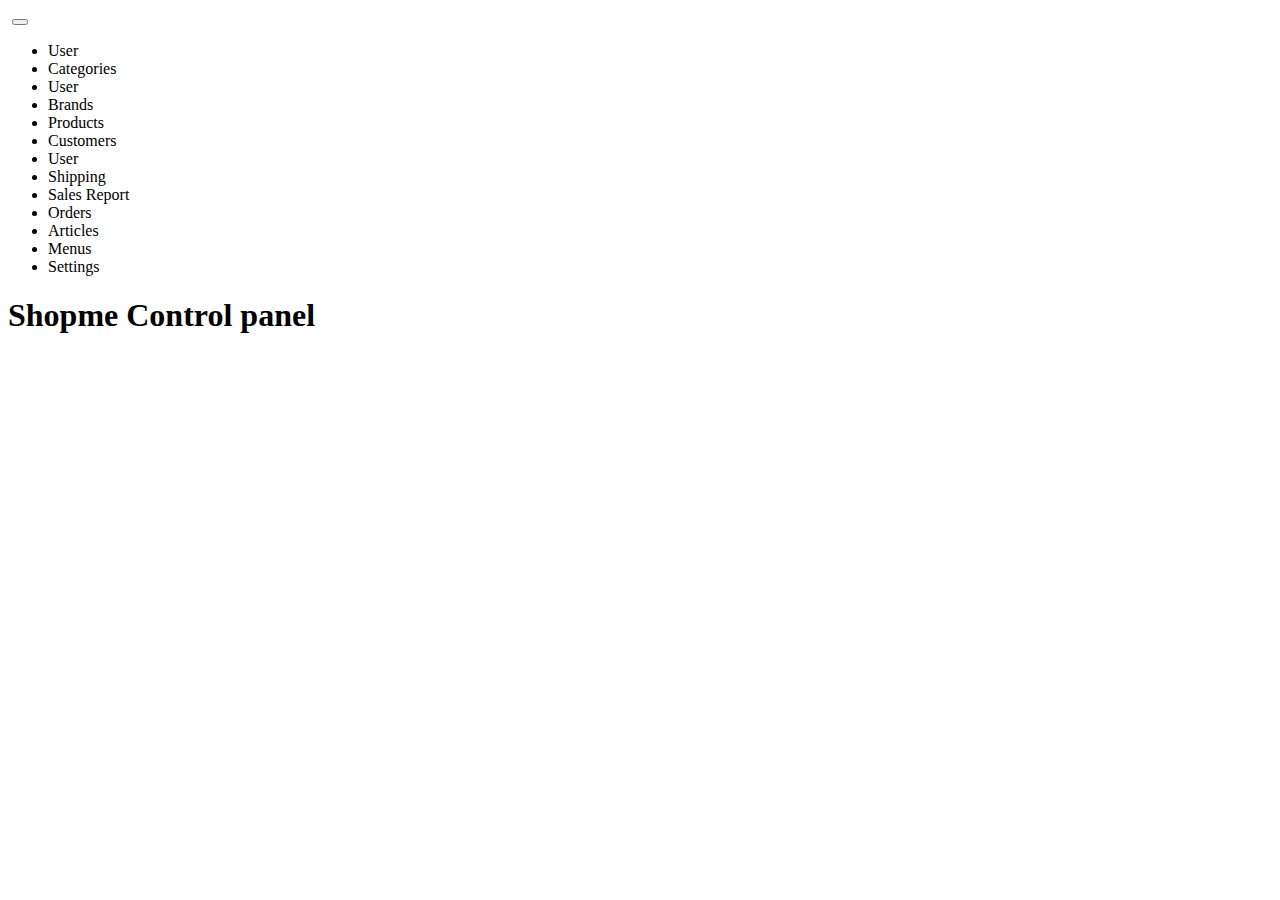
<file: shopmeWebParent/shopmeBackEnd/src/main/resources/templates/index.html>
<!DOCTYPE html>
<html xmlns:th="http://www.thymeleaf.org">
<head>
    <meta http-equiv="Content-Type" content="text/html; charset=UTF-8">
    <meta   name="viewport" content="width=device-width; initial-scale=1.0, minimum-scale=1.0">
    <title>Home - Shopme Admin</title>

    <link rel="stylesheet" type="text/css" th:href="@{/webjars/bootstrap/css/bootstrap.min.css}">
    <script type="text/javascript " th:src="@{/webjars/jquery/jquery.min.js}"></script>
    <script type="text/javascript " th:src="@{/webjars/bootstrap/js/bootstrap.min.js}"></script>

</head>
<body>
    <div class="container-fluid">
        <div>
            <nav class="navbar navbar-expand-lg bg-dark navbar-dark">
                <a class="navbar-brand" th:href="@{/}">
                        <img th:src="@{/images/images.png}">
                </a>
                <button class="navbar-toggler" type="button" data-toggle="collapse" data-target="#topnavbar">
                    <span
                        class="navbar-toggler-icon"></span>
                </button>
                <div class="collapse navbar-collapse" id="topnavbar">
                    <ul class="navbar-nav">
                        <li class="nav-item">
                            <a class="nav-link" th:href="@{/users}">User</a>
                        </li>
                        <li class="nav-item">
                            <a class="nav-link" th:href="@{/categories}">Categories</a>
                        </li>
                        <li class="nav-item"> 
                            <a class="nav-link" th:href="@{/users}">User</a>
                        </li>
                        <li class="nav-item">
                            <a class="nav-link" th:href="@{/brands}">Brands</a>
                        </li>
                        <li class="nav-item">
                            <a class="nav-link" th:href="@{/products}">Products</a>
                        </li>
                        <li class="nav-item">
                            <a class="nav-link" th:href="@{/customers}">Customers</a>
                        </li>
                        <li class="nav-item">
                            <a class="nav-link" th:href="@{/users}">User</a>
                        </li>
                        <li class="nav-item">
                            <a class="nav-link" th:href="@{/shipping}">Shipping</a>
                        </li>
                        <li class="nav-item">
                            <a class="nav-link" th:href="@{/report}">Sales Report</a>
                        </li>
                        <li class="nav-item">
                            <a class="nav-link" th:href="@{/orders}">Orders</a>
                        </li>
                        <li class="nav-item">
                            <a class="nav-link" th:href="@{/articles}">Articles</a>
                        </li>
                        <li class="nav-item">
                            <a class="nav-link" th:href="@{/menus}">Menus</a>
                        </li>
                        <li class="nav-item">
                            <a class="nav-link" th:href="@{/settings}">Settings</a>
                        </li>
                    </ul>

                </div>

            </nav>
        </div>

        <div>
            <h1>Shopme Control panel</h1>
        </div>

        <div>
            <p></p>
        </div>

    </div>
</body>
</html>
</file>
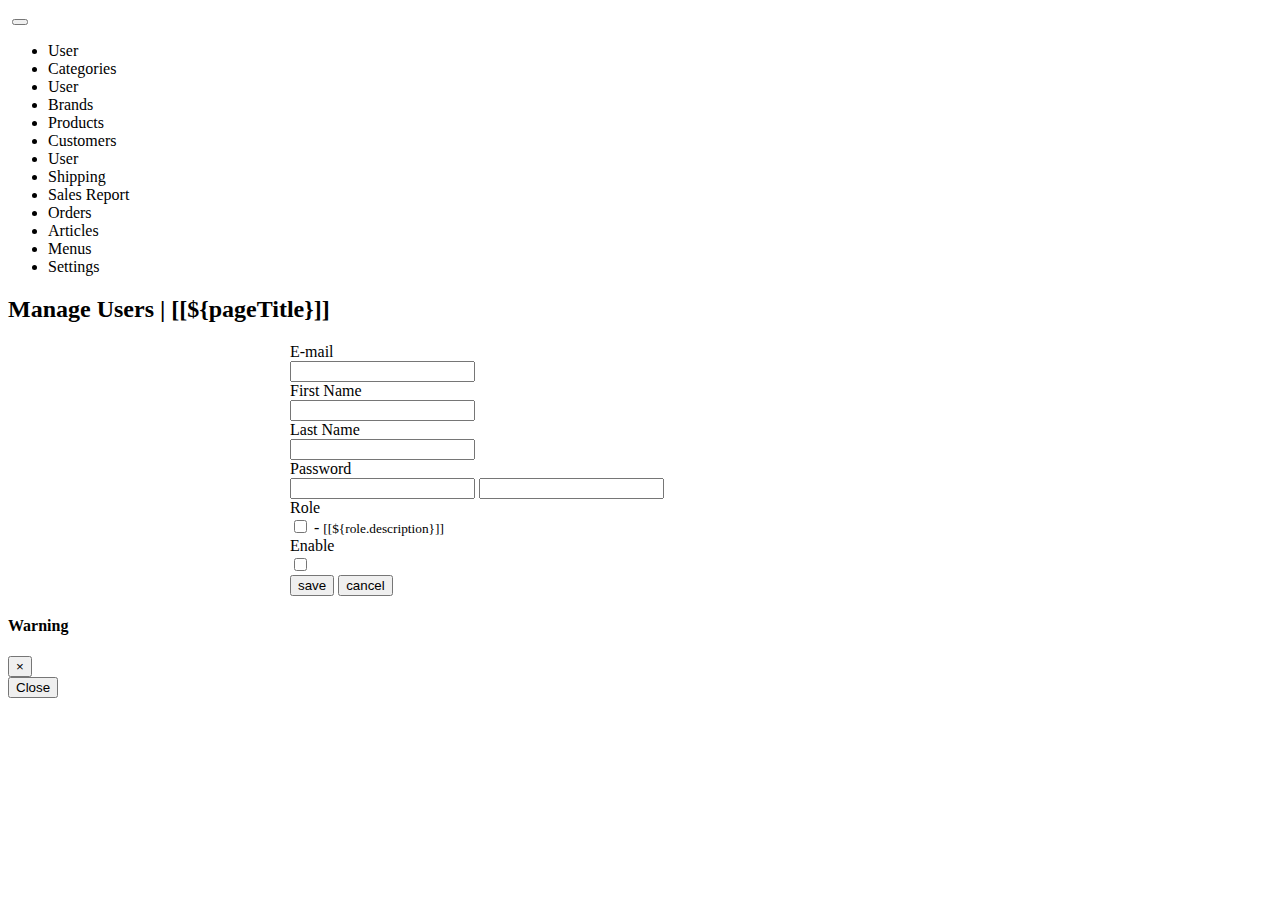
<file: shopmeWebParent/shopmeBackEnd/src/main/resources/templates/user_form.html>
<!DOCTYPE html>
<html xmlns:th="http://www.thymeleaf.org">
<head>
    <meta http-equiv="Content-Type" content="text/html; charset=UTF-8">
    <meta   name="viewport" content="width=device-width; initial-scale=1.0, minimum-scale=1.0">
    <title>[[${pageTitle}]]</title>

    <link rel="stylesheet" type="text/css" th:href="@{/webjars/bootstrap/css/bootstrap.min.css}">
    <script type="text/javascript " th:src="@{/webjars/jquery/jquery.min.js}"></script>
    <script type="text/javascript " th:src="@{/webjars/bootstrap/js/bootstrap.min.js}"></script>

</head>
<body>
    <div class="container-fluid">
        <div>
            <nav class="navbar navbar-expand-lg bg-dark navbar-dark">
                <a class="navbar-brand" th:href="@{/}">
                        <img th:src="@{/images/images.png}">
                </a>
                <button class="navbar-toggler" type="button" data-toggle="collapse" data-target="#topnavbar">
                    <span
                        class="navbar-toggler-icon"></span>
                </button>
                <div class="collapse navbar-collapse" id="topnavbar">
                    <ul class="navbar-nav">
                        <li class="nav-item">
                            <a class="nav-link" th:href="@{/users}">User</a>
                        </li>
                        <li class="nav-item">
                            <a class="nav-link" th:href="@{/categories}">Categories</a>
                        </li>
                        <li class="nav-item">
                            <a class="nav-link" th:href="@{/users}">User</a>
                        </li>
                        <li class="nav-item">
                            <a class="nav-link" th:href="@{/brands}">Brands</a>
                        </li>
                        <li class="nav-item">
                            <a class="nav-link" th:href="@{/products}">Products</a>
                        </li>
                        <li class="nav-item">
                            <a class="nav-link" th:href="@{/customers}">Customers</a>
                        </li>
                        <li class="nav-item">
                            <a class="nav-link" th:href="@{/users}">User</a>
                        </li>
                        <li class="nav-item">
                            <a class="nav-link" th:href="@{/shipping}">Shipping</a>
                        </li>
                        <li class="nav-item">
                            <a class="nav-link" th:href="@{/report}">Sales Report</a>
                        </li>
                        <li class="nav-item">
                            <a class="nav-link" th:href="@{/orders}">Orders</a>
                        </li>
                        <li class="nav-item">
                            <a class="nav-link" th:href="@{/articles}">Articles</a>
                        </li>
                        <li class="nav-item">
                            <a class="nav-link" th:href="@{/menus}">Menus</a>
                        </li>
                        <li class="nav-item">
                            <a class="nav-link" th:href="@{/settings}">Settings</a>
                        </li>
                    </ul>

                </div>

            </nav>
        </div>

        <div>
            <h2>Manage Users | [[${pageTitle}]]</h2>

        </div>
        <form th:action="@{/users/save}" method="post" style="max-width: 700px; margin: 0 auto"
            th:object="${user}" onsubmit="return checkEmailUnique(this);">
            <input type="hidden" th:field="*{id}">
            <div class="border border-secondary rounded p-3">
                <div class="form-group row">
                    <label  class="col-sm-4 col-form-label"> E-mail</label>
                    <div class="col-sm-8">
                        <input type="email" class="form-control" th:field="*{email}" required minlength="8">
                    </div>
                </div>

                <div class="form-group row">
                    <label  class="col-sm-4 col-form-label"> First Name</label>
                    <div class="col-sm-8">
                        <input type="text" class="form-control" th:field="*{firstName}" required minlength="2">
                    </div>
                </div>

                <div class="form-group row">
                    <label  class="col-sm-4 col-form-label"> Last Name</label>
                    <div class="col-sm-8">
                        <input type="text" class="form-control" th:field="*{lastName}" required minlength="2">
                    </div>
                </div>

                <div class="form-group row">
                    <label  class="col-sm-4 col-form-label"> Password</label>
                    <div class="col-sm-8">
                        <input th:if="${user.id == null}" type="password" class="form-control"
                               th:field="*{password}" required minlength="8" maxlength="20">

                        <input th:if="${user.id != null}" type="password" class="form-control"
                               th:field="*{password}" minlength="8" maxlength="20">
                    </div>
                </div>

                <div class="form-group row">
                    <label  class="col-sm-4 col-form-label"> Role</label>
                    <div class="col-sm-8">
                       <th:block th:each="role : ${listRoles}">
                            <input type="checkbox" th:field="*{roles}" th:value="${role.id}" th:text="${role.name}" class="m-2">
                           - <small>[[${role.description}]]</small>
                           <br>
                       </th:block>

                    </div>
                </div>

                <div class="form-group row">
                    <label  class="col-sm-4 col-form-label"> Enable</label>
                    <div class="col-sm-8">
                        <input type="checkbox"  th:field="*{enabled}" >
                    </div>
                </div>

                <div class="text-center">
                    <button type="submit" value="save" class="btn btn-primary">save</button>
                    <button type="button" value="cancel" class="btn btn-secondary" id="butonCancel">cancel</button>
                </div>
            </div>
        </form>

        <div class="modal fade text-center" id="modalDialog">
            <div class="modal-dialog">
                    <div class="modal-content">
                        <div class="modal-header">
                            <h4 class="modal-title" id="modalTitle"> Warning</h4>
                            <button type="button" class="close" data-dismiss="modal">&times;</button>
                        </div>

                        <div class="modal-body " >
                            <span id="modalBody">   </span>
                        </div>

                        <div class="modal-footer">
                            <button type="button" class="btn btn-secondary" data-dismiss="modal">Close</button>
                        </div>

                    </div>
            </div>
        </div>

    </div>

    <script type="text/javascript">
        $(document).ready(function (){
            $('#butonCancel').click(function (){
                window.location.href = '/users';
            });
        });

        function checkEmailUnique(form){

                url = "[[@{/users/check_email}]]";
                userEmail = $("#email").val();
                csrfValue= $("input[name = '_csrf']").val();
                userId = $("#id").val();
                params = {id:userId,  email: userEmail, _csrf: csrfValue};


                $.post(url, params, function (response){
                    if(response == "OK"){
                         form.submit();
                    }else if (response == "Duplicated") {
                        showDialog("Waring","Email is duplicated. Please choose another email: " + userEmail);
                    }
                    else {
                        showDialog("Error","Error server");
                    }
                }).fail(function (){
                    showDialog("Error","Error server");});
                return false;
        }

        function showDialog(title, message){
            $("#modalTitle").text(title);
            $("#modalBody").text(message);
            $("#modalDialog").modal();
        }

    </script>
</body>
</html>
</file>
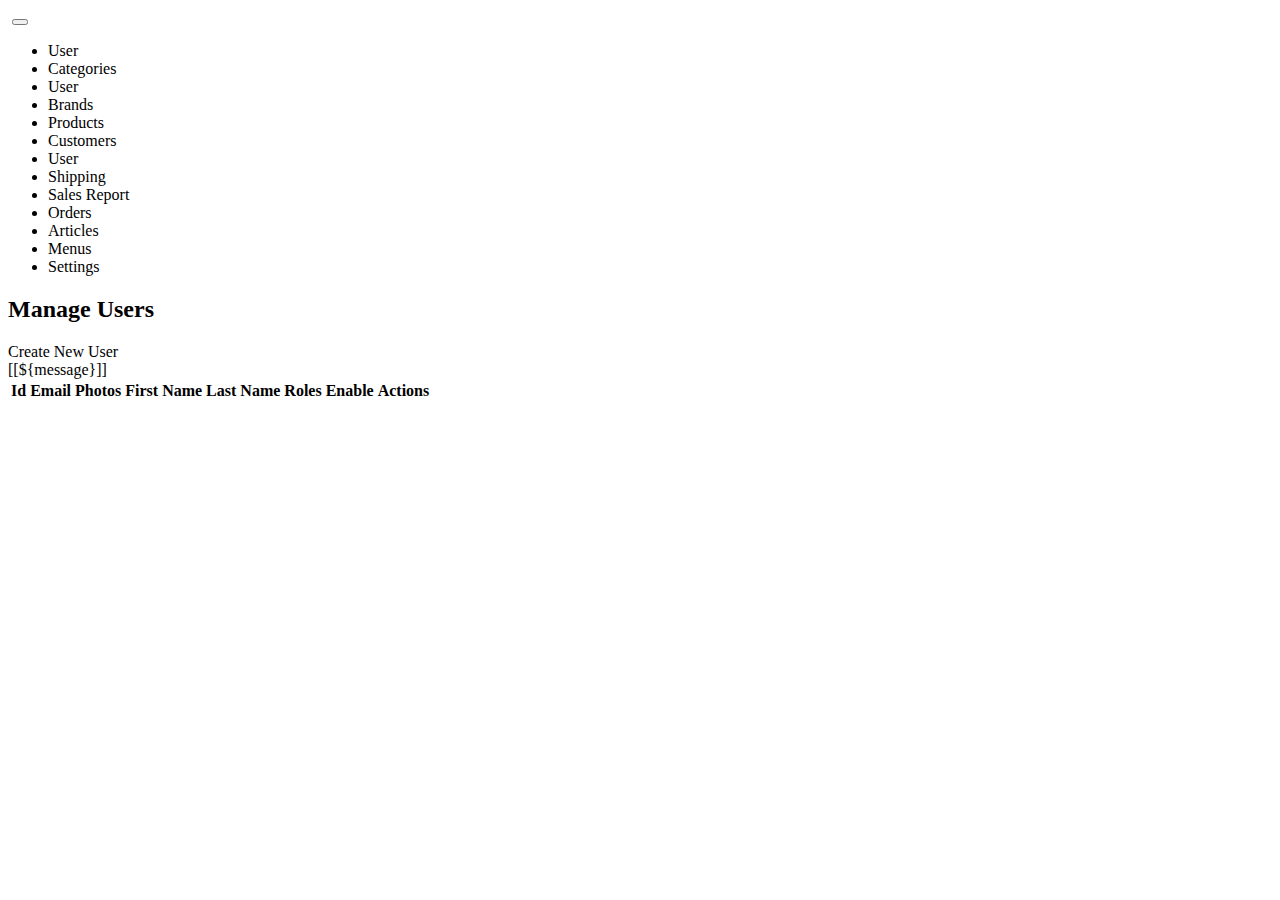
<file: shopmeWebParent/shopmeBackEnd/src/main/resources/templates/users.html>
<!DOCTYPE html>
<html xmlns:th="http://www.thymeleaf.org">
<head>
    <meta http-equiv="Content-Type" content="text/html; charset=UTF-8">
    <meta   name="viewport" content="width=device-width; initial-scale=1.0, minimum-scale=1.0">
    <title>Home - Shopme Admin</title>

    <link rel="stylesheet" type="text/css" th:href="@{/webjars/bootstrap/css/bootstrap.min.css}">
    <link  rel="stylesheet" type="text/css" th:href="@{/fontawsome/all.css}"/>
    <link  rel="stylesheet" type="text/css" th:href="@{/style.css}"/>
    <script type="text/javascript " th:src="@{/webjars/jquery/jquery.min.js}"></script>
    <script type="text/javascript " th:src="@{/webjars/bootstrap/js/bootstrap.min.js}"></script>

</head>
<body>
    <div class="container-fluid">
        <div>
            <nav class="navbar navbar-expand-lg bg-dark navbar-dark">
                <a class="navbar-brand" th:href="@{/}">
                        <img th:src="@{/images/images.png}">
                </a>
                <button class="navbar-toggler" type="button" data-toggle="collapse" data-target="#topnavbar">
                    <span
                        class="navbar-toggler-icon"></span>
                </button>
                <div class="collapse navbar-collapse" id="topnavbar">
                    <ul class="navbar-nav">
                        <li class="nav-item">
                            <a class="nav-link" th:href="@{/users}">User</a>
                        </li>
                        <li class="nav-item">
                            <a class="nav-link" th:href="@{/categories}">Categories</a>
                        </li>
                        <li class="nav-item">
                            <a class="nav-link" th:href="@{/users}">User</a>
                        </li>
                        <li class="nav-item">
                            <a class="nav-link" th:href="@{/brands}">Brands</a>
                        </li>
                        <li class="nav-item">
                            <a class="nav-link" th:href="@{/products}">Products</a>
                        </li>
                        <li class="nav-item">
                            <a class="nav-link" th:href="@{/customers}">Customers</a>
                        </li>
                        <li class="nav-item">
                            <a class="nav-link" th:href="@{/users}">User</a>
                        </li>
                        <li class="nav-item">
                            <a class="nav-link" th:href="@{/shipping}">Shipping</a>
                        </li>
                        <li class="nav-item">
                            <a class="nav-link" th:href="@{/report}">Sales Report</a>
                        </li>
                        <li class="nav-item">
                            <a class="nav-link" th:href="@{/orders}">Orders</a>
                        </li>
                        <li class="nav-item">
                            <a class="nav-link" th:href="@{/articles}">Articles</a>
                        </li>
                        <li class="nav-item">
                            <a class="nav-link" th:href="@{/menus}">Menus</a>
                        </li>
                        <li class="nav-item">
                            <a class="nav-link" th:href="@{/settings}">Settings</a>
                        </li>
                    </ul>

                </div>

            </nav>
        </div>

        <div>
            <h2>Manage Users</h2>
			<a th:href="@{/users/new}">Create New User</a>
        </div>

        <div th:if="${message != nul}" class="alert alert-success text-center">
            [[${message}]]

        </div>

        <div>
            <table class="table table-responsive-xl table-bordered table-striped table-hover">
                <thead   class="thead-dark">
                    <tr>
                        <th>Id</th>
                        <th>Email</th>
                        <th>Photos</th>
                        <th>First Name</th>
                        <th>Last Name</th>
                        <th>Roles</th>
                        <th>Enable</th>
                        <th>Actions</th>
                    </tr>
                </thead>
                <tbody>
                    <tr th:each="user : ${listUsers}">
                        <td th:text="${user.id}"></td>
                        <td th:text="${user.email}"></td>
                        <td> <span class="fas fa-portrait fa-3x icon-drak"></span></td>
                        <td th:text="${user.firstName}"></td>
                        <td th:text="${user.lastName}"></td>
                        <td>
                            <span th:each="role : ${user.roles}" th:text="${role.name}"></span>
                        </td>
                        <td th:text="${user.enabled}"></td>
                        <td>
                            <a th:href="@{'/users/edit/' + ${user.id}}" title="Edit this user" class="btn btn-primary fas fa-edit fa-2x icon-green"></a>
                            <a th:href="@{/users/delete/{id}(id=${user.id})}" class="btn btn-danger fas fa-trash fa-2x icon-drak"></a>
                        </td>
                    </tr>
                </tbody>
            </table>
        </div>

        <div>
            <p></p>
        </div>

    </div>
</body>
</html>
</file>
